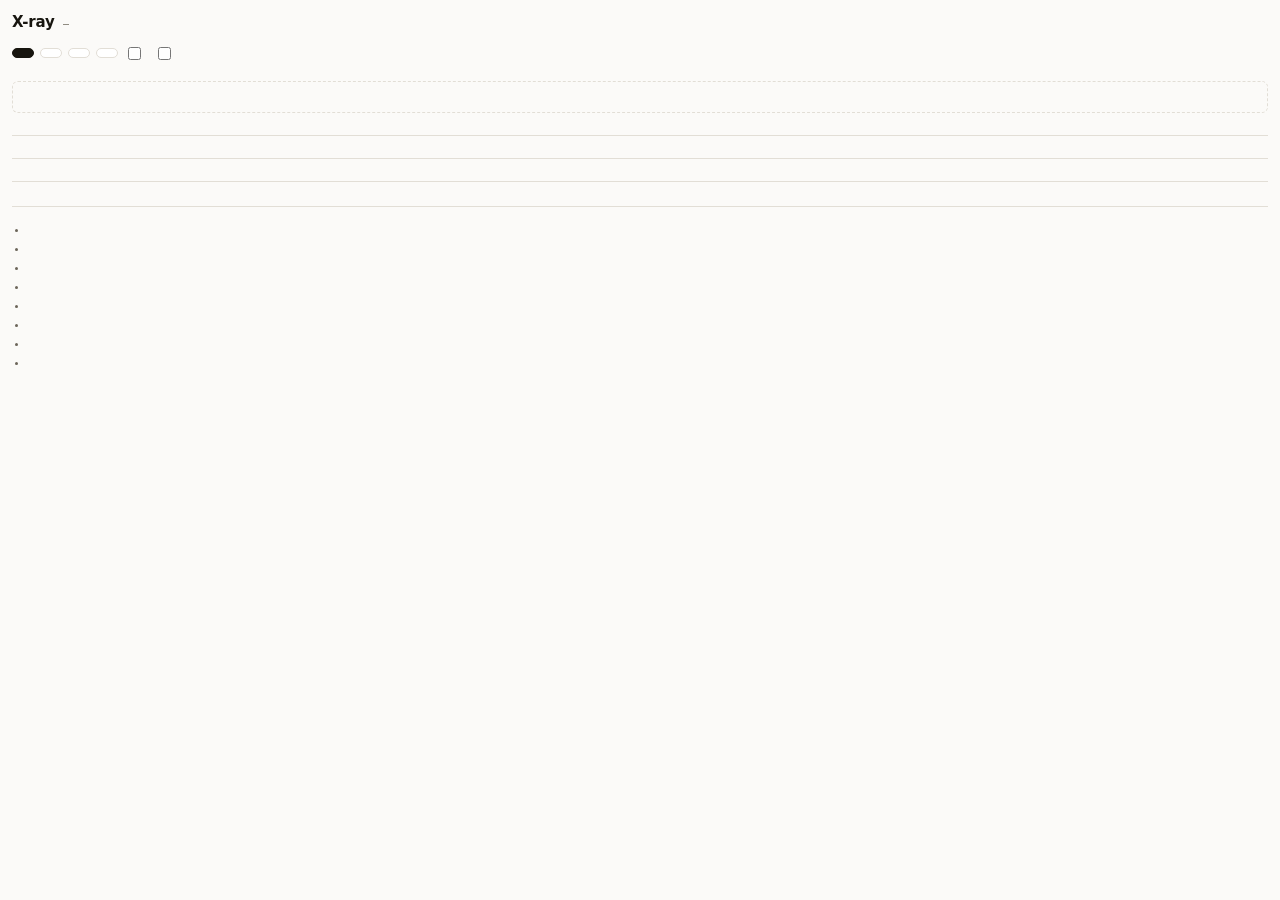
<file: extension/ui/panel.html>
<!doctype html>
<html lang="ru">
<head>
<meta charset="utf-8">
<title>X-ray for web</title>
<link rel="stylesheet" href="panel.css">
</head>
<body>

<!--
  Текст в разметке не пишется. Каждый узел с data-i18n получает строку из
  _locales по коду языка браузера; data-i18n-html — там, где внутри есть
  разметка. Пустые узлы до подстановки видны только доли секунды, зато нет
  второго места, где текст живёт и может разойтись с переводом.
-->

<header>
  <h1>X-ray</h1>
  <div id="origin" class="origin">—</div>
</header>

<div class="controls">
  <button id="start" class="primary" data-i18n="btn_record"></button>
  <button id="stop" hidden data-i18n="btn_stop"></button>
  <button id="clear" data-i18n="btn_clear"></button>
  <button id="export-report" data-i18n="btn_export_report"></button>
  <button id="export-json" data-i18n="btn_export_json"></button>
  <label class="check">
    <input type="checkbox" id="third-party">
    <span data-i18n="check_third_party"></span>
  </label>
  <label class="check danger">
    <input type="checkbox" id="raw-export">
    <span data-i18n="check_raw_export"></span>
  </label>
  <p class="hint" id="hint" data-i18n="hint_reload"></p>
</div>

<section class="scope">
  <b data-i18n="scope_title"></b>
  <span data-i18n="scope_text"></span>
  <br>
  <span data-i18n="scope_parsers"></span>
</section>

<h2 class="journal-h" data-i18n="h_facts"></h2>
<section id="facts" class="facts"></section>

<section id="health" class="health"></section>

<h2 class="journal-h" data-i18n="h_egress"></h2>
<main id="egress"></main>

<h2 class="journal-h" data-i18n="h_log"></h2>
<div id="filters" class="filters"></div>
<main id="log"></main>

<footer>
  <div class="limits">
    <b data-i18n="limits_title"></b>
    <ul>
      <li data-i18n-html="limit_internal"></li>
      <li data-i18n-html="limit_wrappers_visible"></li>
      <li data-i18n-html="limit_workers"></li>
      <li data-i18n-html="limit_other_extensions"></li>
      <li data-i18n-html="limit_websocket"></li>
      <li data-i18n-html="limit_parsers"></li>
      <li data-i18n-html="limit_in_stacks"></li>
      <li data-i18n-html="limit_unknown_source"></li>
    </ul>
  </div>
</footer>

<script src="i18n.js"></script>
<script src="panel.js"></script>
</body>
</html>
</file>
<file: extension/ui/panel.css>
:root {
  --bg: #fbfaf8;
  --fg: #17150f;
  --dim: #6b6559;
  --line: #e2ded6;
  --card: #ffffff;
  --third: #a3441a;
  --first: #2f6b3a;
  --inline: #6b5a12;
  --warn: #8a3b12;
  --mono: ui-monospace, "Cascadia Mono", Consolas, monospace;
}

@media (prefers-color-scheme: dark) {
  :root {
    --bg: #121110; --fg: #eae6dd; --dim: #918a7c; --line: #2c2a26;
    --card: #1a1917; --third: #e0885a; --first: #7fbb8c; --inline: #d4b166;
    --warn: #e0885a;
  }
}

* { box-sizing: border-box; }

body {
  margin: 0; padding: 12px 12px 40px;
  background: var(--bg); color: var(--fg);
  font: 13px/1.45 system-ui, "Segoe UI", sans-serif;
}

header { display: flex; align-items: baseline; gap: 8px; }
h1 { font-size: 15px; margin: 0; letter-spacing: -0.01em; }
.origin { font: 11px var(--mono); color: var(--dim); overflow: hidden; text-overflow: ellipsis; }

.controls { display: flex; flex-wrap: wrap; gap: 6px; align-items: center; margin: 10px 0; }

button {
  font: inherit; font-size: 12px; padding: 4px 10px;
  border: 1px solid var(--line); border-radius: 5px;
  background: var(--card); color: var(--fg); cursor: pointer;
}
button:hover:not(:disabled) { border-color: var(--dim); }
button:disabled { opacity: 0.45; cursor: default; }
button.primary { background: var(--fg); color: var(--bg); border-color: var(--fg); }

.check { font-size: 12px; color: var(--dim); display: flex; align-items: center; gap: 4px; }
.hint { flex-basis: 100%; margin: 2px 0 0; font-size: 11px; color: var(--dim); }

.scope {
  font-size: 11px; line-height: 1.5; color: var(--dim);
  border: 1px dashed var(--line); border-radius: 6px; padding: 7px 9px; margin: 8px 0;
}
.scope b { color: var(--fg); }
code { font: 11px var(--mono); }

.health { margin: 8px 0; }
.health-grid {
  display: grid; grid-template-columns: repeat(auto-fill, minmax(112px, 1fr)); gap: 4px;
}
.health-cell {
  background: var(--card); border: 1px solid var(--line); border-radius: 5px;
  padding: 5px 7px; display: flex; flex-direction: column;
}
.health-cell.bad { border-color: var(--warn); }
.hk { font-size: 10px; color: var(--dim); }
.hv { font: 600 13px var(--mono); }

.warn {
  margin-top: 6px; padding: 6px 9px; border-radius: 5px; font-size: 12px;
  color: var(--warn); border: 1px solid var(--warn);
}
.note { margin-top: 6px; font-size: 11px; color: var(--dim); }

.empty { color: var(--dim); font-size: 12px; }

.frame { margin: 10px 0; border: 1px solid var(--line); border-radius: 6px; overflow: hidden; }
.frame-head {
  display: flex; gap: 7px; align-items: baseline; padding: 6px 9px;
  background: var(--card); border-bottom: 1px solid var(--line);
}
.frame-title { font-size: 11px; font-weight: 600; }
.frame-url {
  font: 10px var(--mono); color: var(--dim);
  overflow: hidden; text-overflow: ellipsis; white-space: nowrap;
}

.row { padding: 6px 9px; border-bottom: 1px solid var(--line); }
.row:last-child { border-bottom: 0; }
.row.meta { font-size: 11px; color: var(--dim); font-style: italic; }

.r1 { display: flex; gap: 7px; align-items: baseline; }
.t { font: 11px var(--mono); color: var(--dim); min-width: 48px; }
.surface { font: 600 12px var(--mono); }
.count { font: 11px var(--mono); color: var(--dim); }
.detail.counted {
  margin-left: auto; font-size: 10px; color: var(--warn);
  border: 1px solid currentColor; border-radius: 3px; padding: 0 4px;
}

.r2 { display: flex; gap: 6px; align-items: baseline; margin-top: 2px; }
.attr { font: 10px var(--mono); overflow: hidden; text-overflow: ellipsis; white-space: nowrap; }
.attr.third { color: var(--third); }
.attr.first { color: var(--first); }
.attr.inline { color: var(--inline); }
.attr.unknown { color: var(--dim); font-style: italic; }
.attr.ext { color: var(--warn); }
.who.ext { color: var(--warn); font-weight: 600; }
.who { font-size: 10px; margin-left: auto; white-space: nowrap; }
.who.third { color: var(--third); }
.who.first { color: var(--first); }
.who.inline { color: var(--inline); }

.r3 { margin-top: 3px; font: 10px var(--mono); color: var(--dim); word-break: break-all; }

footer { margin-top: 18px; border-top: 1px solid var(--line); padding-top: 10px; }
.limits { font-size: 11px; color: var(--dim); }
.limits b { color: var(--fg); font-size: 11px; }
.limits ul { margin: 5px 0 0; padding-left: 16px; }
.limits li { margin: 3px 0; }

.journal-h {
  font-size: 12px; font-weight: 600; letter-spacing: 0.03em;
  text-transform: uppercase; color: var(--dim);
  margin: 18px 0 6px; padding-bottom: 4px; border-bottom: 1px solid var(--line);
}

.eg { padding: 8px 9px; border-bottom: 1px solid var(--line); }
.eg:last-child { border-bottom: 0; }
.eg-head { display: flex; gap: 7px; align-items: baseline; flex-wrap: wrap; }
.eg-method { font: 600 11px var(--mono); color: var(--dim); }
.eg-transport {
  font-size: 10px; padding: 0 5px; border-radius: 3px;
  border: 1px solid var(--line); color: var(--dim);
}
.eg-url { font: 11px var(--mono); word-break: break-all; flex: 1 1 100%; }
.eg-body { margin-top: 4px; font: 10px var(--mono); color: var(--dim); word-break: break-all; }
.eg-meta { margin-top: 3px; font-size: 10px; color: var(--dim); }

.m { font-size: 10px; padding: 1px 6px; border-radius: 3px; margin-left: auto; white-space: nowrap; }
.m-confirmed { color: var(--first); border: 1px solid currentColor; }
.m-network-only { color: var(--warn); border: 1px solid currentColor; font-weight: 600; }
.m-hook-only { color: var(--inline); border: 1px solid currentColor; }
.m-unobserved { color: var(--dim); border: 1px solid var(--line); }
.m-no-network-source { color: var(--dim); border: 1px dashed currentColor; }
.m-pending { color: var(--dim); border: 1px dashed var(--line); }

.verdict {
  margin: 8px 0; padding: 8px 10px; border-radius: 6px;
  border: 1px solid var(--line); background: var(--card); font-size: 12px;
}
.verdict b { font-family: var(--mono); }
.verdict .bad { color: var(--warn); }

.parsed { margin-top: 6px; border-left: 2px solid var(--line); padding-left: 8px; }
.parsed-head {
  display: flex; gap: 8px; align-items: baseline; flex-wrap: wrap;
  font-size: 10px; margin-bottom: 4px;
}
.parser-name { font-weight: 600; color: var(--fg); }
.parser-ver { color: var(--dim); }
.parser-count { margin-left: auto; color: var(--dim); font-family: var(--mono); }
.parser-count.warn-count { color: var(--warn); }

.group-title {
  font-size: 10px; color: var(--dim); margin: 6px 0 3px;
  text-transform: uppercase; letter-spacing: 0.04em;
}

.field { display: flex; gap: 7px; align-items: baseline; padding: 1px 0; font-size: 11px; }
.f-label { flex: 0 0 42%; }
.f-name { font: 10px var(--mono); color: var(--dim); flex: 0 0 auto; }
.f-value {
  font: 10px var(--mono); color: var(--fg); flex: 1 1 auto;
  overflow: hidden; text-overflow: ellipsis; white-space: nowrap;
}
.unknown-field .f-label { color: var(--warn); font-style: italic; }
.unknown-field .f-name { color: var(--warn); }
.f-note { font-size: 10px; color: var(--dim); margin: 0 0 3px 0; padding-left: 2px; }

.facts { margin: 6px 0 4px; }
.fact {
  background: var(--card); border: 1px solid var(--line); border-radius: 6px;
  padding: 8px 10px; margin-bottom: 5px;
}
.fact-text { font-size: 13px; }
.fact-value { font: 11px var(--mono); color: var(--fg); margin-top: 2px; word-break: break-all; }
.fact-note { font-size: 11px; color: var(--dim); margin-top: 3px; }
.fact-ev { font-size: 10px; color: var(--dim); margin-top: 4px; }
.fact.evasion { border-color: var(--warn); }
.fact.evasion .fact-text { color: var(--warn); }

.coverage {
  margin: 8px 0; padding: 8px 10px; border-radius: 6px;
  border: 1px dashed var(--line); font-size: 12px; color: var(--dim);
}
.coverage b { color: var(--fg); font-family: var(--mono); }
.coverage .why { display: block; margin: 4px 0 0; font-size: 11px; }

.check.danger { color: var(--warn); }

/* Фильтры журнала. Фильтр — выбор человека, а не умолчание: пока он включён,
   над списком стоит строка «показано N из M», чтобы скрытое не выглядело
   отсутствующим. */
.filters { display: flex; flex-wrap: wrap; gap: 4px; align-items: center; margin: 6px 0 0; }
.chip {
  font: 11px var(--mono); padding: 2px 7px; border: 1px solid var(--line);
  border-radius: 10px; background: var(--card); color: var(--dim); cursor: pointer;
}
.chip:hover { color: var(--fg); }
.chip.on { border-color: var(--fg); color: var(--fg); font-weight: 600; }
.chip-n { opacity: 0.65; margin-left: 3px; }
.filters-sep { width: 1px; height: 14px; background: var(--line); margin: 0 3px; }
.filters-note { flex-basis: 100%; margin: 4px 0 0; font-size: 11px; color: var(--warn); }

/* Кнопка в состоянии «сейчас будет стёрто». Цвет тот же, каким прибор метит
   всё опасное, чтобы не заводить второй язык предупреждений. */
button.danger-btn {
  background: var(--warn); color: var(--bg); border-color: var(--warn);
}
</file>
